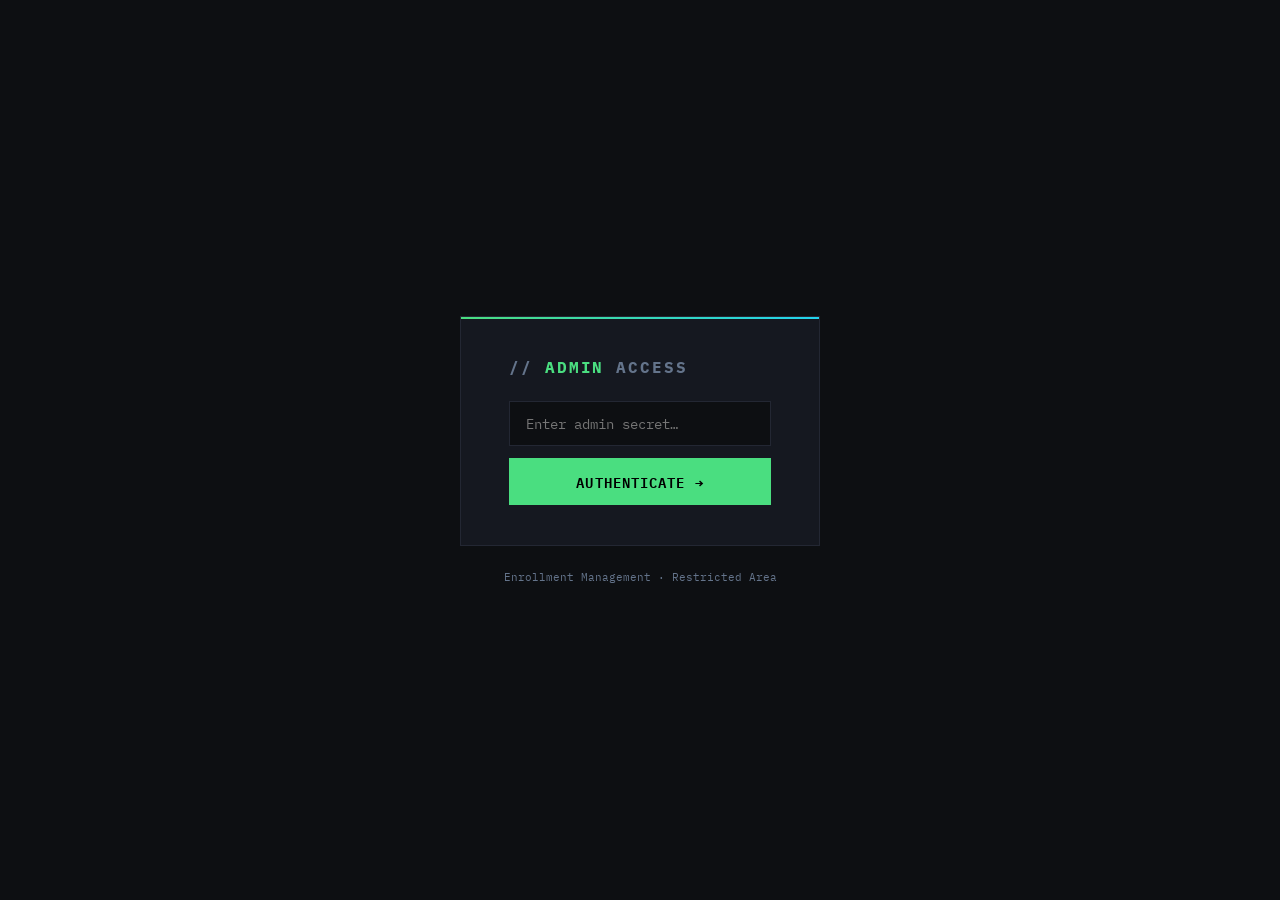
<file: dashboard.html>
<!DOCTYPE html>
<html lang="en">
<head>
<meta charset="UTF-8">
<meta name="viewport" content="width=device-width, initial-scale=1.0">
<title>Enrollment Admin</title>

<link rel="icon" type="image/png" href="/logo.svg">
<link rel="preconnect" href="https://fonts.googleapis.com">
<link href="https://fonts.googleapis.com/css2?family=IBM+Plex+Mono:wght@400;500;600&family=IBM+Plex+Sans:wght@300;400;500;600&display=swap" rel="stylesheet">
<style>
  :root {
    --bg:      #0d0f12;
    --surface: #151820;
    --border:  #232733;
    --accent:  #4ade80;
    --accent2: #22d3ee;
    --danger:  #f87171;
    --warn:    #fbbf24;
    --text:    #e2e8f0;
    --muted:   #64748b;
    --mono:    'IBM Plex Mono', monospace;
    --sans:    'IBM Plex Sans', sans-serif;
  }

  *, *::before, *::after { box-sizing: border-box; margin: 0; padding: 0; }

  body { background: var(--bg); color: var(--text); font-family: var(--sans); min-height: 100vh; }

  /* ── Auth gate ── */
  #auth-gate {
    display: flex; flex-direction: column; align-items: center;
    justify-content: center; min-height: 100vh; gap: 1.5rem;
  }
  .auth-box {
    background: var(--surface); border: 1px solid var(--border);
    padding: 2.5rem 3rem; width: 360px; position: relative;
  }
  .auth-box::before {
    content: ''; position: absolute; top: 0; left: 0; right: 0; height: 2px;
    background: linear-gradient(90deg, var(--accent), var(--accent2));
  }
  .auth-box h1 {
    font-family: var(--mono); font-size: 1rem; letter-spacing: .12em;
    text-transform: uppercase; color: var(--muted); margin-bottom: 1.5rem;
  }
  .auth-box h1 span { color: var(--accent); }
  .auth-input {
    width: 100%; background: var(--bg); border: 1px solid var(--border);
    color: var(--text); font-family: var(--mono); font-size: .9rem;
    padding: .75rem 1rem; outline: none; transition: border-color .2s;
  }
  .auth-input:focus { border-color: var(--accent); }
  .auth-btn {
    width: 100%; margin-top: .75rem; background: var(--accent); color: #000;
    font-family: var(--mono); font-size: .85rem; font-weight: 600;
    letter-spacing: .08em; padding: .75rem; border: none; cursor: pointer; transition: opacity .15s;
  }
  .auth-btn:hover { opacity: .85; }
  #auth-error { color: var(--danger); font-family: var(--mono); font-size: .8rem; margin-top: .5rem; display: none; }

  /* ── Dashboard ── */
  #dashboard { display: none; }

  header {
    border-bottom: 1px solid var(--border); padding: 1.1rem 2rem;
    display: flex; align-items: center; justify-content: space-between;
    position: sticky; top: 0; background: var(--bg); z-index: 10;
  }
  .logo { font-family: var(--mono); font-size: .85rem; letter-spacing: .14em; text-transform: uppercase; }
  .logo span { color: var(--accent); }
  .header-meta { font-family: var(--mono); font-size: .72rem; color: var(--muted); display: flex; align-items: center; gap: 1.5rem; }
  .status-dot {
    display: inline-block; width: 7px; height: 7px; border-radius: 50%;
    background: var(--accent); box-shadow: 0 0 6px var(--accent); animation: pulse 2s infinite;
  }
  @keyframes pulse { 0%,100%{opacity:1} 50%{opacity:.4} }

  main { max-width: 1400px; margin: 0 auto; padding: 2rem 2rem 4rem; }

  /* ── Stats ── */
  .stats {
    display: grid; grid-template-columns: repeat(auto-fit, minmax(150px, 1fr));
    gap: 1px; border: 1px solid var(--border); margin-bottom: 2rem; overflow: hidden;
  }
  .stat-card { background: var(--surface); padding: 1.2rem 1.5rem; position: relative; }
  .stat-card::after {
    content: ''; position: absolute; bottom: 0; left: 0; height: 2px;
    width: 0; background: var(--accent); transition: width .4s;
  }
  .stat-card:hover::after { width: 100%; }
  .stat-label { font-family: var(--mono); font-size: .68rem; letter-spacing: .1em; text-transform: uppercase; color: var(--muted); margin-bottom: .4rem; }
  .stat-value { font-family: var(--mono); font-size: 1.8rem; font-weight: 600; color: var(--text); }

  /* ── Toolbar ── */
  .toolbar { display: flex; align-items: center; gap: 1rem; margin-bottom: 1.25rem; flex-wrap: wrap; }
  .search-wrap { flex: 1; min-width: 200px; position: relative; }
  .search-wrap input {
    width: 100%; background: var(--surface); border: 1px solid var(--border);
    color: var(--text); font-family: var(--mono); font-size: .83rem;
    padding: .6rem 1rem .6rem 2.5rem; outline: none; transition: border-color .2s;
  }
  .search-wrap input:focus { border-color: var(--accent2); }
  .search-wrap input::placeholder { color: var(--muted); }
  .search-icon { position: absolute; left: .8rem; top: 50%; transform: translateY(-50%); color: var(--muted); font-size: .75rem; pointer-events: none; }

  .btn {
    font-family: var(--mono); font-size: .75rem; letter-spacing: .06em;
    padding: .6rem 1.1rem; border: 1px solid var(--border); background: transparent;
    color: var(--text); cursor: pointer; transition: all .15s; white-space: nowrap;
  }
  .btn:hover { border-color: var(--text); }
  .btn-accent { background: var(--accent); color: #000; border-color: var(--accent); }
  .btn-accent:hover { opacity: .85; }
  .btn-danger { border-color: var(--danger); color: var(--danger); }
  .btn-danger:hover { background: var(--danger); color: #000; }

  /* ── Table ── */
  .table-wrap { border: 1px solid var(--border); overflow-x: auto; }
  table { width: 100%; border-collapse: collapse; min-width: 900px; }
  thead { background: var(--surface); }
  th {
    font-family: var(--mono); font-size: .68rem; letter-spacing: .1em;
    text-transform: uppercase; color: var(--muted); text-align: left;
    padding: .85rem 1rem; border-bottom: 1px solid var(--border);
    white-space: nowrap; cursor: pointer; user-select: none;
  }
  th:hover { color: var(--text); }
  th .sort-arrow { margin-left: .3rem; opacity: .4; }
  th.sorted .sort-arrow { opacity: 1; color: var(--accent); }

  td { padding: .85rem 1rem; border-bottom: 1px solid var(--border); font-size: .875rem; vertical-align: middle; }
  tr:last-child td { border-bottom: none; }
  tbody tr { transition: background .12s; }
  tbody tr:hover { background: rgba(255,255,255,.025); }
  .td-mono { font-family: var(--mono); font-size: .8rem; color: var(--muted); }

  .course-badge {
    display: inline-block; font-family: var(--mono); font-size: .7rem;
    letter-spacing: .06em; padding: .2rem .6rem; border: 1px solid;
    color: var(--accent2);
    border-color: color-mix(in srgb, var(--accent2) 30%, transparent);
    background: color-mix(in srgb, var(--accent2) 8%, transparent);
  }

  /* ── Payment status badge ── */
  .pay-badge {
    display: inline-block; font-family: var(--mono); font-size: .68rem;
    letter-spacing: .08em; text-transform: uppercase; padding: .2rem .55rem; border: 1px solid;
  }
  .pay-badge.paid    { color: var(--accent); border-color: color-mix(in srgb, var(--accent) 35%, transparent); background: color-mix(in srgb, var(--accent) 8%, transparent); }
  .pay-badge.pending { color: var(--warn);   border-color: color-mix(in srgb, var(--warn)   35%, transparent); background: color-mix(in srgb, var(--warn)   8%, transparent); }

  /* ── Boolean check/cross ── */
  .bool-yes { color: var(--accent); font-size: 1rem; }
  .bool-no  { color: var(--muted);  font-size: 1rem; }

  .actions { display: flex; gap: .5rem; }
  .icon-btn {
    background: transparent; border: 1px solid var(--border); color: var(--muted);
    width: 30px; height: 30px; display: flex; align-items: center; justify-content: center;
    cursor: pointer; font-size: .8rem; transition: all .15s; flex-shrink: 0;
  }
  .icon-btn:hover { border-color: var(--text); color: var(--text); }
  .icon-btn.edit:hover { border-color: var(--accent2); color: var(--accent2); }
  .icon-btn.del:hover  { border-color: var(--danger);  color: var(--danger);  }

  .empty-row td { text-align: center; padding: 3rem; color: var(--muted); font-family: var(--mono); font-size: .8rem; letter-spacing: .06em; }
  .loader { display: inline-block; width: 14px; height: 14px; border: 2px solid var(--border); border-top-color: var(--accent); border-radius: 50%; animation: spin .6s linear infinite; margin-right: .5rem; }
  @keyframes spin { to { transform: rotate(360deg); } }

  /* ── Modal ── */
  #modal-bg {
    display: none; position: fixed; inset: 0; background: rgba(0,0,0,.7);
    z-index: 100; align-items: center; justify-content: center; backdrop-filter: blur(3px);
  }
  #modal-bg.open { display: flex; }
  .modal {
    background: var(--surface); border: 1px solid var(--border);
    width: 480px; max-width: 95vw; position: relative; animation: slide-up .2s ease;
  }
  @keyframes slide-up { from{transform:translateY(12px);opacity:0} to{transform:translateY(0);opacity:1} }
  .modal::before {
    content: ''; position: absolute; top: 0; left: 0; right: 0; height: 2px;
    background: linear-gradient(90deg, var(--accent2), var(--accent));
  }
  .modal-header {
    padding: 1.25rem 1.5rem; display: flex; align-items: center;
    justify-content: space-between; border-bottom: 1px solid var(--border);
  }
  .modal-title { font-family: var(--mono); font-size: .8rem; letter-spacing: .1em; text-transform: uppercase; color: var(--muted); }
  .modal-title span { color: var(--text); }
  .modal-close { background: none; border: none; color: var(--muted); cursor: pointer; font-size: 1.1rem; transition: color .15s; }
  .modal-close:hover { color: var(--text); }
  .modal-body { padding: 1.5rem; }

  .field { margin-bottom: 1rem; }
  .field label { display: block; font-family: var(--mono); font-size: .7rem; letter-spacing: .1em; text-transform: uppercase; color: var(--muted); margin-bottom: .4rem; }
  .field input, .field select {
    width: 100%; background: var(--bg); border: 1px solid var(--border);
    color: var(--text); font-family: var(--sans); font-size: .875rem;
    padding: .65rem .85rem; outline: none; transition: border-color .2s;
  }
  .field input:focus, .field select:focus { border-color: var(--accent2); }
  .field select option { background: var(--bg); }

  /* checkbox toggle row */
  .field-row { display: grid; grid-template-columns: 1fr 1fr; gap: 1rem; }
  .toggle-wrap {
    background: var(--bg); border: 1px solid var(--border); padding: .65rem .85rem;
    display: flex; align-items: center; justify-content: space-between; cursor: pointer;
    transition: border-color .2s;
  }
  .toggle-wrap:hover { border-color: var(--accent2); }
  .toggle-wrap input[type=checkbox] { display: none; }
  .toggle-label { font-family: var(--mono); font-size: .75rem; color: var(--muted); user-select: none; }
  .toggle-pill {
    width: 36px; height: 20px; border-radius: 10px; background: var(--border);
    position: relative; transition: background .2s; flex-shrink: 0;
  }
  .toggle-pill::after {
    content: ''; position: absolute; top: 3px; left: 3px;
    width: 14px; height: 14px; border-radius: 50%;
    background: var(--muted); transition: all .2s;
  }
  .toggle-wrap.on .toggle-pill { background: var(--accent); }
  .toggle-wrap.on .toggle-pill::after { left: 19px; background: #000; }
  .toggle-wrap.on .toggle-label { color: var(--accent); }

  .modal-footer {
    padding: 1rem 1.5rem; border-top: 1px solid var(--border);
    display: flex; justify-content: flex-end; gap: .75rem;
  }

  /* ── Confirm ── */
  #confirm-bg {
    display: none; position: fixed; inset: 0; background: rgba(0,0,0,.75);
    z-index: 150; align-items: center; justify-content: center; backdrop-filter: blur(3px);
  }
  #confirm-bg.open { display: flex; }
  .confirm-box {
    background: var(--surface); border: 1px solid var(--border);
    padding: 2rem; width: 340px; max-width: 95vw; text-align: center; animation: slide-up .2s ease;
  }
  .confirm-box::before { content: ''; display: block; width: 100%; height: 2px; background: var(--danger); margin-bottom: 1.5rem; }
  .confirm-title { font-family: var(--mono); font-size: .8rem; letter-spacing: .1em; text-transform: uppercase; color: var(--danger); margin-bottom: .5rem; }
  .confirm-text { font-size: .875rem; color: var(--muted); margin-bottom: 1.5rem; line-height: 1.6; }
  .confirm-text strong { color: var(--text); }
  .confirm-actions { display: flex; gap: .75rem; justify-content: center; }

  /* ── Toast ── */
  #toast {
    position: fixed; bottom: 2rem; right: 2rem; background: var(--surface);
    border: 1px solid var(--border); border-left: 3px solid var(--accent);
    padding: .85rem 1.25rem; font-family: var(--mono); font-size: .78rem;
    z-index: 200; transform: translateY(10px); opacity: 0; transition: all .25s;
    pointer-events: none; max-width: 280px;
  }
  #toast.show { transform: translateY(0); opacity: 1; }
  #toast.error { border-left-color: var(--danger); }

  ::-webkit-scrollbar { width: 6px; height: 6px; }
  ::-webkit-scrollbar-track { background: var(--bg); }
  ::-webkit-scrollbar-thumb { background: var(--border); }
</style>
</head>
<body>

<!-- AUTH GATE -->
<div id="auth-gate">
  <div class="auth-box">
    <h1>// <span>admin</span> access</h1>
    <input id="secret-input" class="auth-input" type="password" placeholder="Enter admin secret…" autocomplete="off">
    <button class="auth-btn" onclick="login()">AUTHENTICATE →</button>
    <div id="auth-error">✗ Invalid secret. Access denied.</div>
  </div>
  <div style="font-family:var(--mono);font-size:.68rem;color:var(--muted);">Enrollment Management · Restricted Area</div>
</div>

<!-- DASHBOARD -->
<div id="dashboard">
  <header>
    <div class="logo">// <span>enroll</span> · admin</div>
    <div class="header-meta">
      <span><span class="status-dot"></span> CONNECTED</span>
      <span id="hdr-count">— students</span>
      <span id="hdr-time">—</span>
    </div>
  </header>

  <main>
    <!-- Stats -->
    <div class="stats">
      <div class="stat-card">
        <div class="stat-label">Total Enrolled</div>
        <div class="stat-value" id="stat-total">—</div>
      </div>
      <div class="stat-card">
        <div class="stat-label">Paid</div>
        <div class="stat-value" id="stat-paid" style="color:var(--accent)">—</div>
      </div>
      <div class="stat-card">
        <div class="stat-label">Pending</div>
        <div class="stat-value" id="stat-pending" style="color:var(--warn)">—</div>
      </div>
      <div class="stat-card">
        <div class="stat-label">Reg. Fees Paid</div>
        <div class="stat-value" id="stat-regfees">—</div>
      </div>
      <div class="stat-card">
        <div class="stat-label">Full Package</div>
        <div class="stat-value" id="stat-fullpkg">—</div>
      </div>
      <div class="stat-card">
        <div class="stat-label">Courses Active</div>
        <div class="stat-value" id="stat-courses">—</div>
      </div>
    </div>

    <!-- Toolbar -->
    <div class="toolbar">
      <div class="search-wrap">
        <span class="search-icon">⌕</span>
        <input type="text" id="search-input" placeholder="Search by name, course, phone…" oninput="filterTable()">
      </div>
      <select id="filter-payment" onchange="filterTable()" style="background:var(--surface);border:1px solid var(--border);color:var(--text);font-family:var(--mono);font-size:.75rem;padding:.6rem .85rem;outline:none;cursor:pointer;">
        <option value="">All payments</option>
        <option value="paid">Paid</option>
        <option value="pending">Pending</option>
      </select>
      <button class="btn" onclick="loadStudents()">↻ Refresh</button>
      <button class="btn" onclick="exportCSV()">↓ CSV</button>
    </div>

    <!-- Table -->
    <div class="table-wrap">
      <table>
        <thead>
          <tr>
            <th onclick="sortBy('full_name')"    data-col="full_name">Name <span class="sort-arrow">↕</span></th>
            <th onclick="sortBy('age')"           data-col="age">Age <span class="sort-arrow">↕</span></th>
            <th onclick="sortBy('phone')"         data-col="phone">Phone <span class="sort-arrow">↕</span></th>
            <th onclick="sortBy('course_slug')"   data-col="course_slug">Course <span class="sort-arrow">↕</span></th>
            <th onclick="sortBy('payment_status')" data-col="payment_status">Payment <span class="sort-arrow">↕</span></th>
            <th onclick="sortBy('registration_fees')" data-col="registration_fees">Reg. Fee <span class="sort-arrow">↕</span></th>
            <th onclick="sortBy('full_package')"  data-col="full_package">Full Pkg <span class="sort-arrow">↕</span></th>
            <th onclick="sortBy('created_at')"    data-col="created_at">Enrolled <span class="sort-arrow">↕</span></th>
            <th>Actions</th>
          </tr>
        </thead>
        <tbody id="student-tbody">
          <tr class="empty-row"><td colspan="9"><span class="loader"></span> Loading…</td></tr>
        </tbody>
      </table>
    </div>
    <div id="table-footer" style="font-family:var(--mono);font-size:.7rem;color:var(--muted);margin-top:.75rem;"></div>
  </main>
</div>

<!-- EDIT MODAL -->
<div id="modal-bg" onclick="if(event.target===this)closeModal()">
  <div class="modal">
    <div class="modal-header">
      <div class="modal-title">Edit student · <span id="modal-id-label"></span></div>
      <button class="modal-close" onclick="closeModal()">✕</button>
    </div>
    <div class="modal-body">
      <input type="hidden" id="edit-id">
      <div class="field">
        <label>Full Name</label>
        <input type="text" id="edit-name">
      </div>
      <div class="field-row">
        <div class="field">
          <label>Age</label>
          <input type="number" id="edit-age" min="1" max="120">
        </div>
        <div class="field">
          <label>Phone</label>
          <input type="text" id="edit-phone">
        </div>
      </div>
      <div class="field">
        <label>Course Slug</label>
        <input type="text" id="edit-course">
      </div>
      <div class="field">
        <label>Payment Status</label>
        <select id="edit-payment-status">
          <option value="pending">Pending</option>
          <option value="paid">Paid</option>
        </select>
      </div>
      <div class="field-row" style="margin-top:.25rem">
        <div class="field">
          <label>Registration Fees</label>
          <div class="toggle-wrap" id="toggle-regfees" onclick="toggleField('toggle-regfees','edit-regfees')">
            <span class="toggle-label">Paid</span>
            <input type="checkbox" id="edit-regfees">
            <div class="toggle-pill"></div>
          </div>
        </div>
        <div class="field">
          <label>Full Package</label>
          <div class="toggle-wrap" id="toggle-fullpkg" onclick="toggleField('toggle-fullpkg','edit-fullpkg')">
            <span class="toggle-label">Paid</span>
            <input type="checkbox" id="edit-fullpkg">
            <div class="toggle-pill"></div>
          </div>
        </div>
      </div>
    </div>
    <div class="modal-footer">
      <button class="btn" onclick="closeModal()">Cancel</button>
      <button class="btn btn-accent" onclick="saveEdit()">Save Changes</button>
    </div>
  </div>
</div>

<!-- CONFIRM DELETE -->
<div id="confirm-bg" onclick="if(event.target===this)closeConfirm()">
  <div class="confirm-box">
    <div class="confirm-title">Confirm Delete</div>
    <div class="confirm-text">Remove <strong id="confirm-name"></strong> from enrollments?<br>This action cannot be undone.</div>
    <div class="confirm-actions">
      <button class="btn" onclick="closeConfirm()">Cancel</button>
      <button class="btn btn-danger" onclick="confirmDelete()">Delete</button>
    </div>
  </div>
</div>

<div id="toast"></div>

<script>
let ADMIN_SECRET = '';
let allStudents  = [];
let sortCol      = 'created_at';
let sortAsc      = false;
let deleteTargetId   = null;
let deleteTargetName = '';

// Pre-supplied secret via ?secret=
(function() {
  const p = new URLSearchParams(location.search).get('secret');
  if (p) { ADMIN_SECRET = p; showDashboard(); loadStudents(); }
})();

document.getElementById('secret-input').addEventListener('keydown', e => { if (e.key === 'Enter') login(); });

function login() {
  const val = document.getElementById('secret-input').value.trim();
  if (!val) return;
  ADMIN_SECRET = val;
  fetch('/admin/students', { headers: { 'X-Admin-Secret': ADMIN_SECRET } })
    .then(r => {
      if (r.status === 401) {
        document.getElementById('auth-error').style.display = 'block';
        ADMIN_SECRET = '';
      } else if (r.ok) {
        showDashboard();
        r.json().then(data => processStudents(data));
      }
    })
    .catch(() => toast('Connection error', true));
}

function showDashboard() {
  document.getElementById('auth-gate').style.display  = 'none';
  document.getElementById('dashboard').style.display  = 'block';
}

// ── Load ──────────────────────────────────────────────────────────────────────
function loadStudents() {
  setTbody(`<tr class="empty-row"><td colspan="9"><span class="loader"></span> Fetching…</td></tr>`);
  fetch('/admin/students', { headers: { 'X-Admin-Secret': ADMIN_SECRET } })
    .then(r => r.json())
    .then(data => processStudents(data))
    .catch(() => setTbody(`<tr class="empty-row"><td colspan="9">⚠ Failed to load.</td></tr>`));
}

function processStudents(data) {
  allStudents = Array.isArray(data) ? data : [];
  updateStats();
  renderTable();
  document.getElementById('hdr-time').textContent = `Last sync ${new Date().toLocaleTimeString()}`;
}

// ── Stats ─────────────────────────────────────────────────────────────────────
function updateStats() {
  const total    = allStudents.length;
  const paid     = allStudents.filter(s => s.payment_status === 'paid').length;
  const pending  = allStudents.filter(s => s.payment_status === 'pending').length;
  const regfees  = allStudents.filter(s => s.registration_fees).length;
  const fullpkg  = allStudents.filter(s => s.full_package).length;
  const courses  = new Set(allStudents.map(s => s.course_slug)).size;

  document.getElementById('stat-total').textContent   = total;
  document.getElementById('stat-paid').textContent    = paid;
  document.getElementById('stat-pending').textContent = pending;
  document.getElementById('stat-regfees').textContent = regfees;
  document.getElementById('stat-fullpkg').textContent = fullpkg;
  document.getElementById('stat-courses').textContent = courses;
  document.getElementById('hdr-count').textContent    = `${total} students`;
}

// ── Render ────────────────────────────────────────────────────────────────────
function renderTable() {
  const q    = document.getElementById('search-input').value.toLowerCase();
  const payF = document.getElementById('filter-payment').value;

  let rows = allStudents.filter(s => {
    const matchSearch =
      (s.full_name   || '').toLowerCase().includes(q) ||
      (s.course_slug || '').toLowerCase().includes(q) ||
      (s.phone       || '').includes(q);
    const matchPay = payF === '' || s.payment_status === payF;
    return matchSearch && matchPay;
  });

  rows.sort((a, b) => {
    let va = a[sortCol] ?? '';
    let vb = b[sortCol] ?? '';
    if (typeof va === 'string') va = va.toLowerCase();
    if (typeof vb === 'string') vb = vb.toLowerCase();
    return sortAsc ? (va > vb ? 1 : -1) : (va < vb ? 1 : -1);
  });

  document.querySelectorAll('th[data-col]').forEach(th => {
    th.classList.toggle('sorted', th.dataset.col === sortCol);
    const arr = th.querySelector('.sort-arrow');
    if (arr) arr.textContent = th.dataset.col === sortCol ? (sortAsc ? '↑' : '↓') : '↕';
  });

  if (!rows.length) {
    setTbody(`<tr class="empty-row"><td colspan="9">${q || payF ? 'No matching records.' : 'No students enrolled yet.'}</td></tr>`);
    document.getElementById('table-footer').textContent = '';
    return;
  }

  const html = rows.map(s => `
    <tr data-id="${s.id}">
      <td>${esc(s.full_name || '—')}</td>
      <td class="td-mono">${s.age || '—'}</td>
      <td class="td-mono">${esc(s.phone || '—')}</td>
      <td><span class="course-badge">${esc(s.course_slug || '—')}</span></td>
      <td><span class="pay-badge ${s.payment_status === 'paid' ? 'paid' : 'pending'}">${s.payment_status || 'pending'}</span></td>
      <td>${s.registration_fees ? '<span class="bool-yes">✓</span>' : '<span class="bool-no">—</span>'}</td>
      <td>${s.full_package      ? '<span class="bool-yes">✓</span>' : '<span class="bool-no">—</span>'}</td>
      <td class="td-mono">${fmtDate(s.created_at)}</td>
      <td>
        <div class="actions">
          <button class="icon-btn edit" title="Edit"   data-action="edit"   data-id="${s.id}">✎</button>
          <button class="icon-btn del"  title="Delete" data-action="delete" data-id="${s.id}" data-name="${esc(s.full_name || '')}">✕</button>
        </div>
      </td>
    </tr>
  `).join('');

  setTbody(html);
  document.getElementById('table-footer').textContent = `Showing ${rows.length} of ${allStudents.length} records`;
}

// ── Toggle helper ─────────────────────────────────────────────────────────────
function toggleField(wrapId, inputId) {
  const wrap  = document.getElementById(wrapId);
  const input = document.getElementById(inputId);
  input.checked = !input.checked;
  wrap.classList.toggle('on', input.checked);
}

function setToggle(wrapId, inputId, val) {
  const wrap  = document.getElementById(wrapId);
  const input = document.getElementById(inputId);
  input.checked = val;
  wrap.classList.toggle('on', val);
}

// ── Edit modal ────────────────────────────────────────────────────────────────
function openEdit(id) {
  const s = allStudents.find(x => String(x.id) === String(id));
  if (!s) return;
  document.getElementById('edit-id').value     = s.id;
  document.getElementById('edit-name').value   = s.full_name    || '';
  document.getElementById('edit-age').value    = s.age          || '';
  document.getElementById('edit-phone').value  = s.phone        || '';
  document.getElementById('edit-course').value = s.course_slug  || '';
  document.getElementById('edit-payment-status').value = s.payment_status || 'pending';
  setToggle('toggle-regfees', 'edit-regfees', !!s.registration_fees);
  setToggle('toggle-fullpkg', 'edit-fullpkg', !!s.full_package);
  document.getElementById('modal-id-label').textContent = `#${s.id}`;
  document.getElementById('modal-bg').classList.add('open');
}

function closeModal() { document.getElementById('modal-bg').classList.remove('open'); }

function saveEdit() {
  const id            = document.getElementById('edit-id').value;
  const name          = document.getElementById('edit-name').value.trim();
  const age           = parseInt(document.getElementById('edit-age').value);
  const phone         = document.getElementById('edit-phone').value.trim();
  const course        = document.getElementById('edit-course').value.trim();
  const payment_status    = document.getElementById('edit-payment-status').value;
  const registration_fees = document.getElementById('edit-regfees').checked;
  const full_package      = document.getElementById('edit-fullpkg').checked;

  if (!name || !age || !phone || !course) { toast('All fields are required', true); return; }

  fetch(`/admin/students/${id}`, {
    method: 'PUT',
    headers: { 'Content-Type': 'application/json', 'X-Admin-Secret': ADMIN_SECRET },
    body: JSON.stringify({ name, age, phone, course, payment_status, registration_fees, full_package })
  })
  .then(r => r.json())
  .then(data => {
    if (data.success) { closeModal(); toast('Student updated ✓'); loadStudents(); }
    else toast(data.error || 'Update failed', true);
  })
  .catch(() => toast('Network error', true));
}

// ── Delete ────────────────────────────────────────────────────────────────────
function openDelete(id, name) {
  deleteTargetId = String(id); deleteTargetName = name;
  document.getElementById('confirm-name').textContent = name;
  document.getElementById('confirm-bg').classList.add('open');
}
function closeConfirm() { document.getElementById('confirm-bg').classList.remove('open'); deleteTargetId = null; }
function confirmDelete() {
  if (!deleteTargetId) return;
  fetch(`/admin/students/${deleteTargetId}`, { method: 'DELETE', headers: { 'X-Admin-Secret': ADMIN_SECRET } })
    .then(r => r.json())
    .then(data => {
      closeConfirm();
      if (data.success) { toast(`${deleteTargetName} removed`); loadStudents(); }
      else toast(data.error || 'Delete failed', true);
    })
    .catch(() => toast('Network error', true));
}

// ── Sort / filter ─────────────────────────────────────────────────────────────
function sortBy(col) { sortCol === col ? (sortAsc = !sortAsc) : (sortCol = col, sortAsc = true); renderTable(); }
function filterTable() { renderTable(); }

// ── CSV export ────────────────────────────────────────────────────────────────
function exportCSV() {
  if (!allStudents.length) { toast('No data to export', true); return; }
  const header = ['ID','Full Name','Age','Phone','Course','Payment Status','Reg. Fees','Full Package','Enrolled At'];
  const rows   = allStudents.map(s => [
    s.id,
    `"${(s.full_name||'').replace(/"/g,'""')}"`,
    s.age, s.phone, s.course_slug,
    s.payment_status,
    s.registration_fees ? 'yes' : 'no',
    s.full_package      ? 'yes' : 'no',
    s.created_at
  ]);
  const csv = [header, ...rows].map(r => r.join(',')).join('\n');
  const a = document.createElement('a');
  a.href = 'data:text/csv;charset=utf-8,' + encodeURIComponent(csv);
  a.download = `enrollments_${new Date().toISOString().slice(0,10)}.csv`;
  a.click();
  toast('CSV exported ✓');
}

// ── Event delegation — one listener handles all row buttons ──────────────────
document.addEventListener('DOMContentLoaded', function() {
  document.getElementById('student-tbody').addEventListener('click', function(e) {
    const btn = e.target.closest('[data-action]');
    if (!btn) return;
    const id     = btn.dataset.id;
    const action = btn.dataset.action;
    if (action === 'edit')   openEdit(id);
    if (action === 'delete') openDelete(id, btn.dataset.name);
  });
});

// ── Helpers ───────────────────────────────────────────────────────────────────
function setTbody(html) { document.getElementById('student-tbody').innerHTML = html; }
function esc(s) { return String(s).replace(/&/g,'&amp;').replace(/</g,'&lt;').replace(/>/g,'&gt;'); }
function fmtDate(iso) {
  if (!iso) return '—';
  return new Date(iso).toLocaleDateString('en-GB', { day:'2-digit', month:'short', year:'numeric' });
}
let toastTimer;
function toast(msg, isError = false) {
  const el = document.getElementById('toast');
  el.textContent = msg;
  el.className = 'show' + (isError ? ' error' : '');
  clearTimeout(toastTimer);
  toastTimer = setTimeout(() => { el.className = ''; }, 3000);
}
setInterval(() => { if (ADMIN_SECRET) document.getElementById('hdr-time').textContent = new Date().toLocaleTimeString(); }, 1000);
</script>
</body>
</html>
</file>
